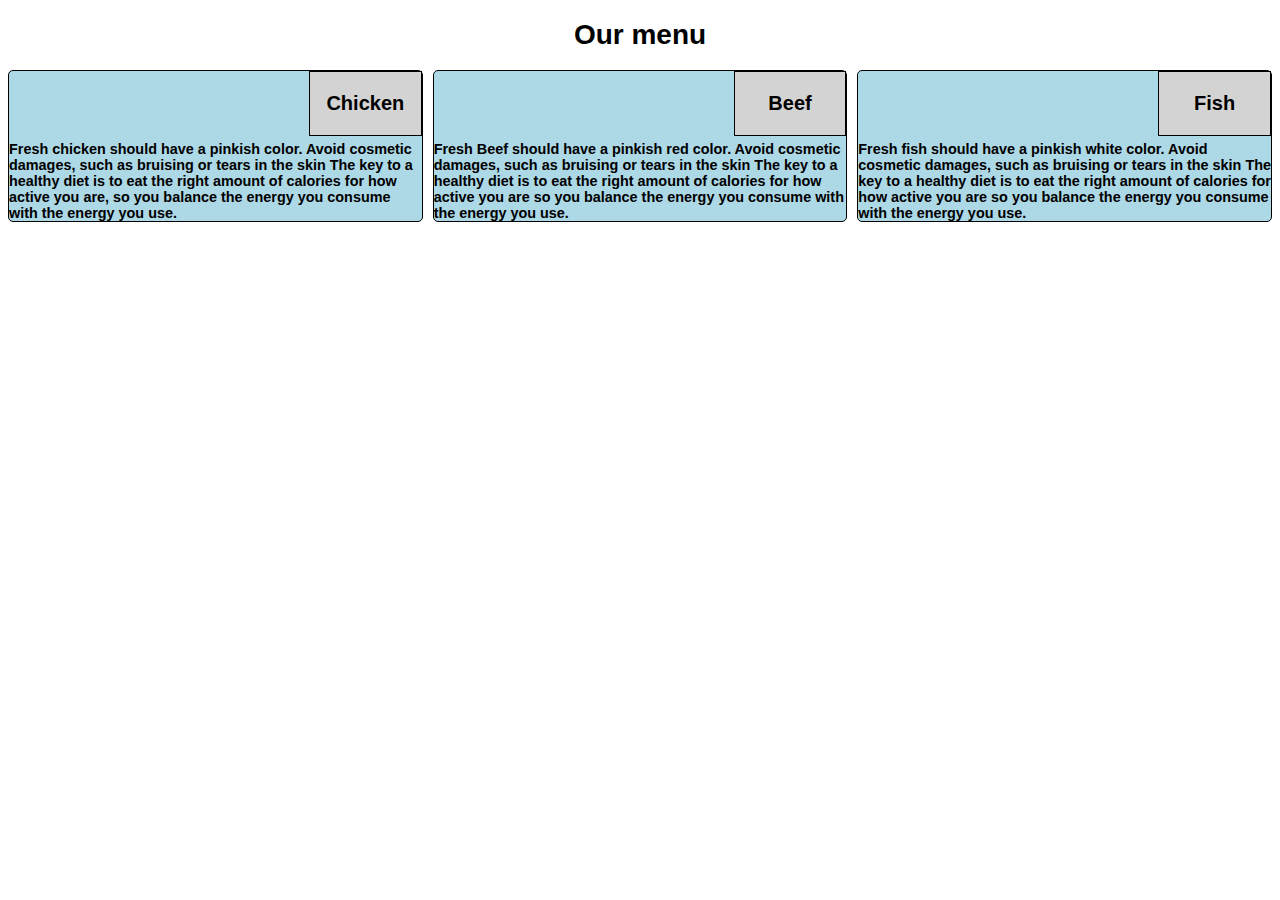
<file: index.html>
<!DocType html>
<html>
<head>
    <link rel="stylesheet" href="cssstyles.css">
</head>
  <body>
    <h1>Our menu</h1>
    <dev class="menu-container">
    <section class="menu">
      <div class="col-lg-4">
          <p>Chicken</p></div>
      <div class="box2">
        Fresh chicken should have a pinkish color. Avoid cosmetic damages, such as bruising or tears in the skin
          The key to a healthy diet is to eat the right amount of calories for how active you are, so you balance the energy you
          consume with the energy you use.
      </div>
    </section>

  <section class="menu">
      <div class="col-lg-4"><p>Beef</p></div>
      <div class="box2">
        Fresh Beef should have a pinkish red color. Avoid cosmetic damages, such as bruising or tears in the skin
          The key to a healthy diet is to eat the right amount of calories for how active you are so you balance the energy you
          consume with the energy you use.
      </div>
    </section>

  <section class="menu">
      </div>
         <div class="col-lg-4"><p>Fish</p></div>
      <div class="box2">
        Fresh fish should have a pinkish white color. Avoid cosmetic damages, such as bruising or tears in the skin
          The key to a healthy diet is to eat the right amount of calories for how active you are so you balance the energy you
          consume with the energy you use.
      </div>
    </section>
        </dev>
  </body>
</html>
</file>
<file: cssstyles.css>
body {
    font-family: Arial, sans-serif;
}

.menu-container {
    display: grid;
    grid-template-columns: repeat(3, 1fr); /* 3 columns for desktop by default */
    gap: 10px;
    position: relative;
}

.menu {
    border: 1px solid black;
    border-radius: 5px;
    background-color: lightblue;
}

.col-lg-4 {
    font-size: 1.25em;
    border: 1px solid black;
    background-color: lightgrey;
    text-align: right;
    font-weight: bold;
    margin-bottom: 5px;
    margin-left: 300px;


}

.box2 {
    font-size: 0.9em;
    color: black;
    font-weight: bold;

}

h1 {
    text-align: center;
    font-size: 1.75em;
}

p {
    text-align: center;
}

* {
    box-sizing: border-box;
}

/* Desktop (992px and above) */
@media (min-width: 992px) {
    .menu-container {
        grid-template-columns: repeat(3, 1fr);
    }
}

/* Tablet (768px to 991px) */
@media (min-width: 768px) and (max-width: 991px) {
    .menu-container {
        grid-template-columns: repeat(2, 1fr);
    }
    .menu-container > :nth-child(3) {
        grid-column: 1 / -1;
    }
}

/* Phone (767px and below) */
@media (max-width: 767px) {
    .menu-container {
        grid-template-columns: 1fr;
    }
}
</file>
